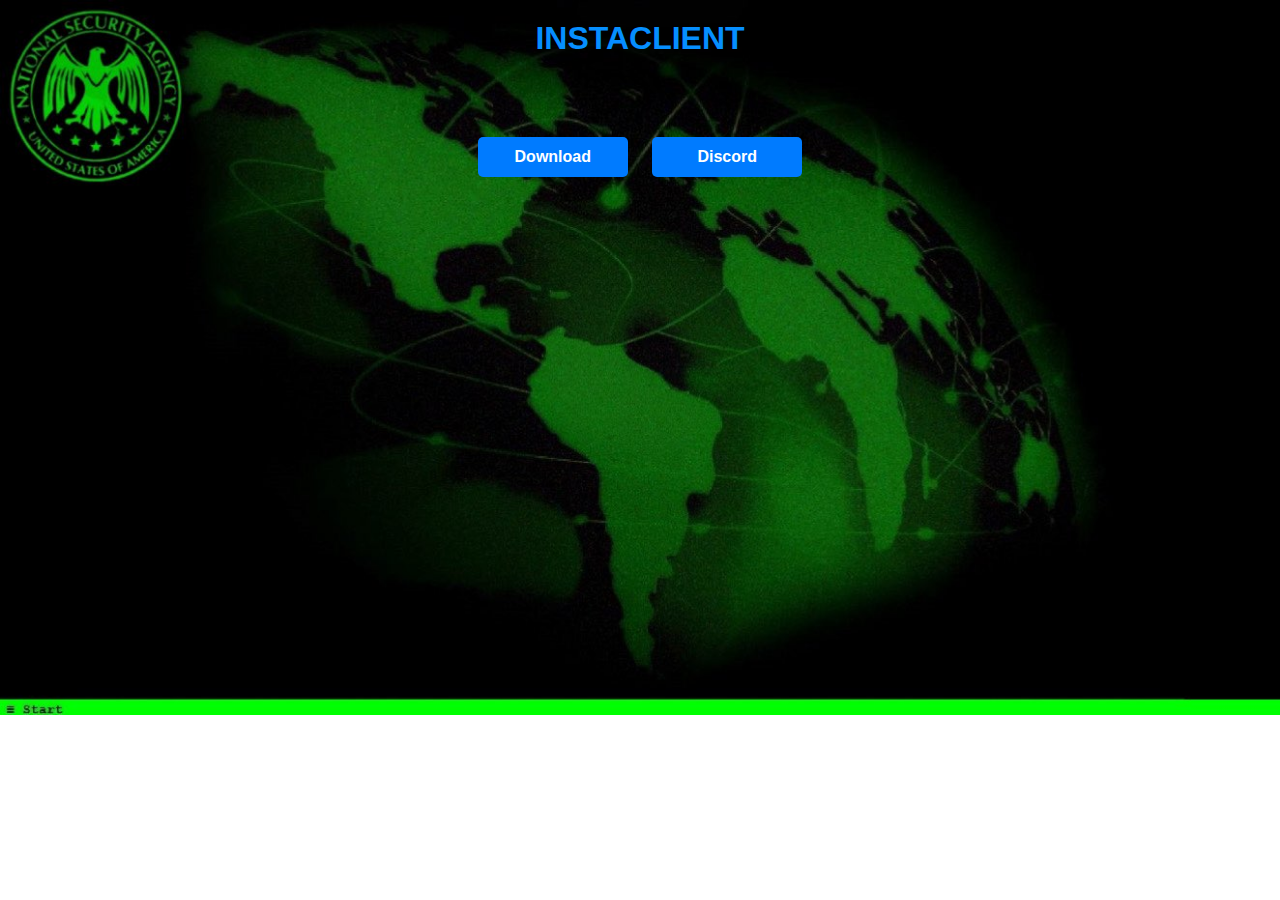
<file: index.html>
<!DOCTYPE html>
<html lang="en">
<head>
    <meta charset="UTF-8">
    <meta name="viewport" content="width=device-width, initial-scale=1.0">
    <title>INSTACLIENT</title>
    <link rel="stylesheet" href="style.css">
</head>
<body>
    <header>
        <h1>INSTACLIENT</h1>
    </header>
    
    <main>
        <section class="download-section">
            <div class="button-container">
                <a href="https://youtu.be/dQw4w9WgXcQ?si=N9ziTRW2q4gtM6qx" class="button">Download</a>
                <a href="https://youtu.be/dQw4w9WgXcQ?si=N9ziTRW2q4gtM6qx" class="button">Discord</a>
            </div>
        </section>
    </main>
    
</body>
</html>
</file>
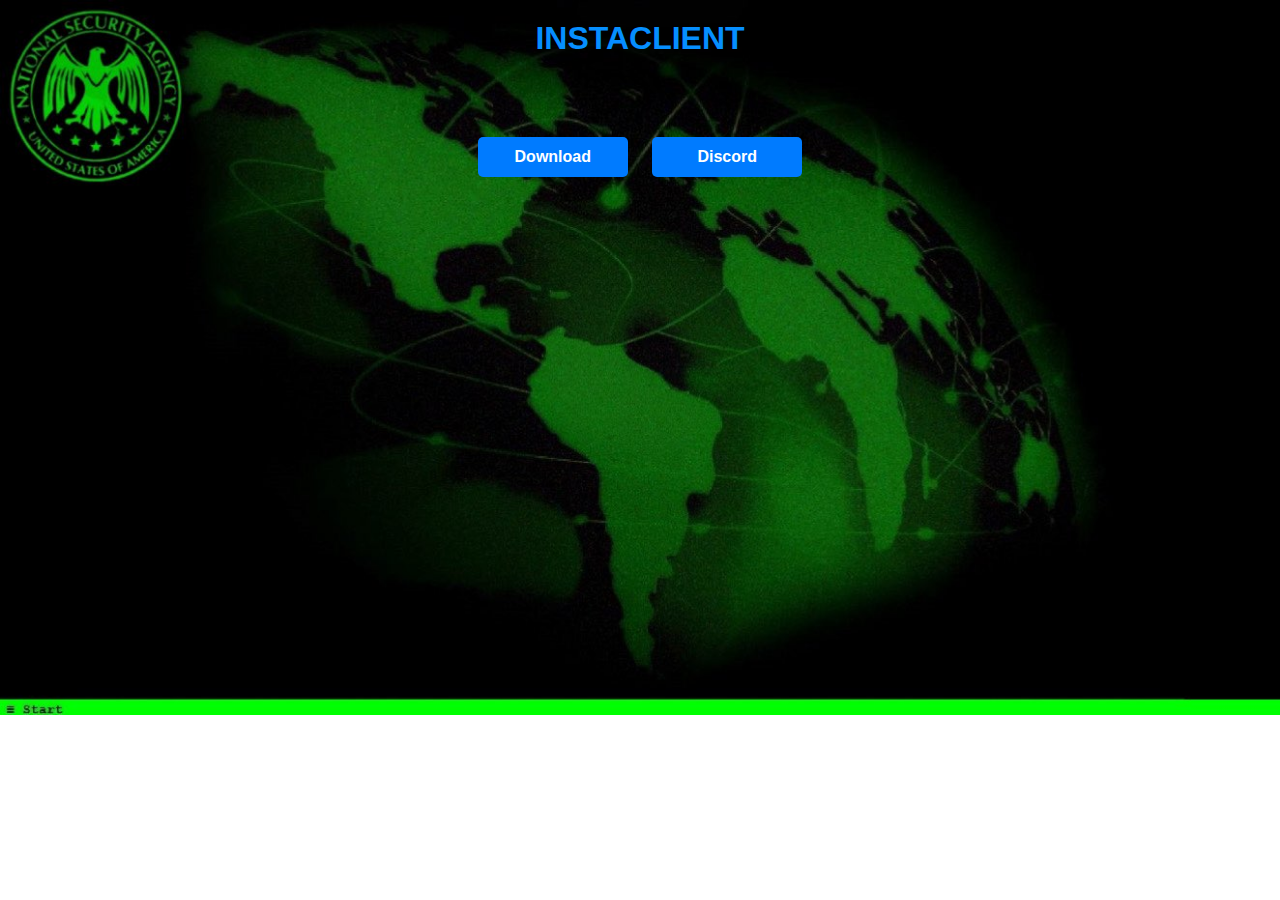
<file: Main.html>
<!DOCTYPE html>
<html lang="en">
<head>
    <meta charset="UTF-8">
    <meta name="viewport" content="width=device-width, initial-scale=1.0">
    <title>Your Website</title>
    <link rel="stylesheet" href="style.css">
</head>
<body>
    <header>
        <h1>INSTACLIENT</h1>
    </header>
    
    <main>
        <section class="download-section">
            <div class="button-container">
                <a href="http://dsc.gg/magmaclub" class="button">Download</a>
                <a href="http://dsc.gg/magmaclub" class="button">Discord</a>
            </div>
        </section>
    </main>
    
</body>
</html>
</file>
<file: style.css>
/* รีเซ็ตสไตล์ของเว็บเพจ */
/* สไตล์ CSS เพื่อจัดให้เนื้อหาอยู่ตรงกลางแนวนอน */
section {
    text-align: center;
}

/* สไตล์ CSS เพื่อจัดให้ลิงก์ดาวน์โหลดอยู่ตรงกลางแนวนอน */
a {
    display: inline-block;
    background-color: #007BFF;
    color: #fff;
    padding: 10px 20px;
    text-decoration: none;
    font-weight: bold;
    border-radius: 5px;
    transition: background-color 0.3s;
    margin: 0 auto; /* นี่คือส่วนที่ทำให้ลิงก์อยู่ตรงกลางแนวนอน */
}

* {
    margin: 0;
    padding: 0;
    box-sizing: border-box;
}

/* สไตล์ของหัวเว็บไซต์ */
header {
    background-color: #33333300;
    color: #fff;
    text-align: center;
    padding: 20px 0;
}

header h1 {
    font-size: 2rem;
}

/* สไตล์ของส่วนหลักของเว็บไซต์ */
main {
    max-width: 800px;
    margin: 20px auto;
    padding: 20px;
}

section {
    margin-bottom: 20px;
}

h2 {
    font-size: 1.5rem;
    color: #333;
}

p {
    font-size: 1rem;
    line-height: 1.4;
}

a {
    display: inline-block;
    background-color: #007BFF;
    color: #fff;
    padding: 10px 20px;
    text-decoration: none;
    font-weight: bold;
    border-radius: 5px;
    transition: background-color 0.3s;
}

a:hover {
    background-color: #0056b3;
}

/* สไตล์ของส่วนท้ายของเว็บไซต์ */
footer {
    background-color: #33333300;
    color: #fff;
    text-align: center;
    padding: 10px 0;
    position: absolute;
    bottom: 0;
    width: 100%;
}

/* เพิ่มสไตล์เพิ่มเติมตามที่คุณต้องการ */

body {
    background-image: url('USA.jpg');
    background-size: cover;
    background-repeat: no-repeat;
}
/* สไตล์ทั่วไปสำหรับทุกขนาดหน้าจอ */
body {
    font-family: Arial, sans-serif;
}


h1 {
    font-size: 2rem;
    color: #068fff;
}


main {
    padding: 20px;
}

footer {
    background-color: #333;
    color: #fff;
    text-align: center;
    padding: 10px 0;
}

/* สไตล์สำหรับขนาดหน้าจอขนาดเล็ก (Mobile) */
@media (max-width: 767px) {
    header h1 {
        font-size: 1.5rem;
    }
    
    main {
        padding: 10px;
    }
    
    footer {
        padding: 5px 0;
    }
    
    /* ปรับขนาดรูปภาพให้พอดีกับขนาดหน้าจอ */
    main img {
        max-width: 100%; /* ทำให้รูปภาพของคุณไม่เกินความกว้างของหน้าจอ */
        height: auto; /* ให้สูงตามอัตราส่วนของรูปภาพ */
    }
}
.download-section {
    text-align: center;
}

.button-container {
    text-align: center;
    margin-top: 20px;
}

/* สไตล์ปุ่ม */
.button {
    display: inline-block;
    background-color: #007BFF;
    color: #fff;
    text-decoration: none;
    font-weight: bold;
    border-radius: 5px;
    transition: background-color 0.3s;
    margin: 0 10px;
    padding: 10px 20px;
    width: 150px;
    height: 40px;
    text-align: center; /* จัดข้อความให้อยู่ตรงกลางแนวนอน */
    line-height: 20px; /* จัดข้อความให้อยู่ตรงกลางแนวตั้ง */
}


.button:hover {
    background-color: #0056b3;
}
</file>
